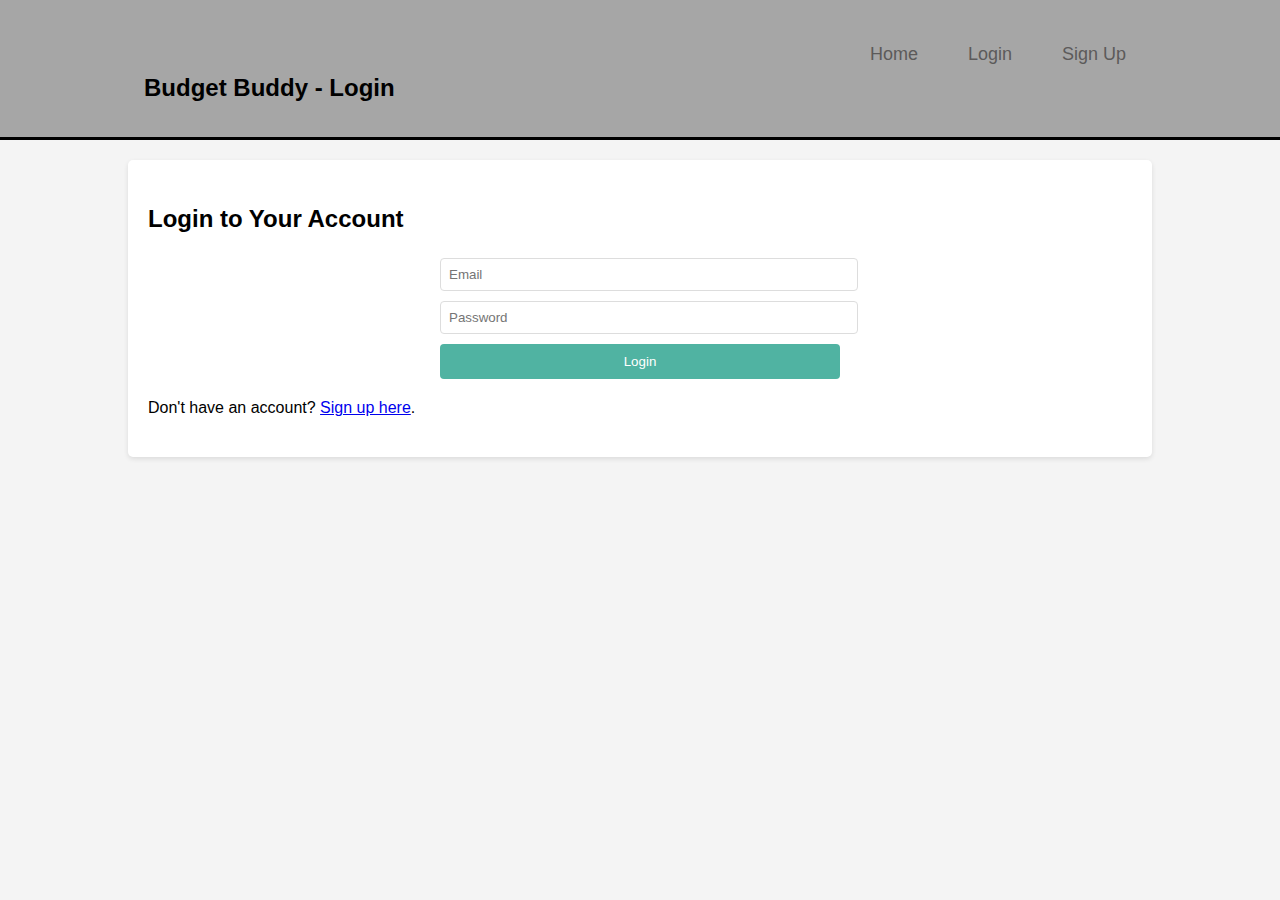
<file: login.html>
<!DOCTYPE html>
<html lang="en">
<head>
    <meta charset="UTF-8">
    <meta name="viewport" content="width=device-width, initial-scale=1.0">
    <title>Login - Budget Buddy</title>
    <link rel="stylesheet" href="styles.css">
</head>
<body>
    <header>
        <div class="container">
            <nav>
                <ul>
                    <li><a href="index.html">Home</a></li>
                    <li><a href="login.html">Login</a></li>
                    <li><a href="signup.html">Sign Up</a></li>
                </ul>
            </nav>
            <h1>Budget Buddy - Login</h1>
        </div>
    </header>

    <div class="container">
        <div class="main-content">
            <section class="section" id="login-form">
                <h2>Login to Your Account</h2>
                <form>
                    <input type="email" placeholder="Email" required>
                    <input type="password" placeholder="Password" required>
                    <button type="submit">Login</button>
                </form>
                <p>Don't have an account? <a href="signup.html">Sign up here</a>.</p>
            </section>
        </div>
    </div>
</body>
</html>
</file>
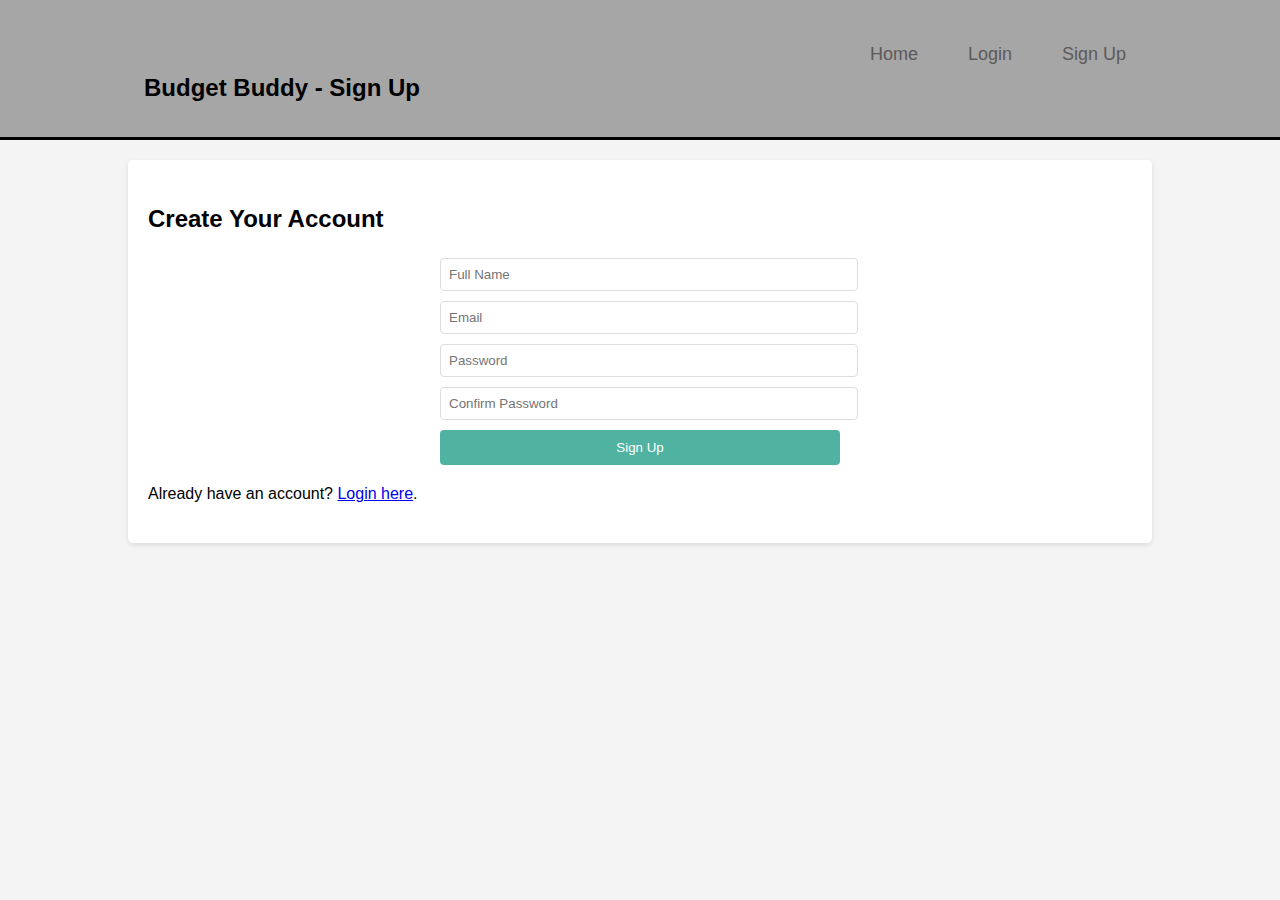
<file: signup.html>
<!DOCTYPE html>
<html lang="en">
<head>
    <meta charset="UTF-8">
    <meta name="viewport" content="width=device-width, initial-scale=1.0">
    <title>Sign Up - Budget Buddy</title>
    <link rel="stylesheet" href="styles.css">
</head>
<body>
    <header>
        <div class="container">
            <nav>
                <ul>
                    <li><a href="index.html">Home</a></li>
                    <li><a href="login.html">Login</a></li>
                    <li><a href="signup.html">Sign Up</a></li>
                </ul>
            </nav>
            <h1>Budget Buddy - Sign Up</h1>
        </div>
    </header>

    <div class="container">
        <div class="main-content">
            <section class="section" id="signup-form">
                <h2>Create Your Account</h2>
                <form>
                    <input type="text" placeholder="Full Name" required>
                    <input type="email" placeholder="Email" required>
                    <input type="password" placeholder="Password" required>
                    <input type="password" placeholder="Confirm Password" required>
                    <button type="submit">Sign Up</button>
                </form>
                <p>Already have an account? <a href="login.html">Login here</a>.</p>
            </section>
        </div>
    </div>
</body>
</html>
</file>
<file: styles.css>
body {
    font-family: Arial, sans-serif;
    line-height: 1.6;
    margin: 0;
    padding: 0;
    background-color: #f4f4f4;
}

.container {
    width: 80%;
    margin: auto;
    overflow: hidden;
    padding: 20px;
}

/* Header and Navbar */
header {
    background: #a6a6a6;
    color: black;
    display: flex;
    flex-direction: column; 
    align-items: flex-start;
    padding: 10px 20px;
    min-height: 70px;
    border-bottom: black 3px solid;
    position: relative;
}

header h1 {
    margin: 0;
    font-size: 24px;
    text-align: left;
    padding-left: 0;
}

/* Navbar Styles */
nav {
    display: flex;
    justify-content: flex-end;
    width: 100%;
    margin-top: 10px; 
}

nav ul {
    list-style: none;
    padding: 0;
    margin: 0;
    display: flex;
    gap: 30px;
}

nav ul li {
    margin: 0;
}

nav ul li a {
    color: rgb(92, 90, 90);
    text-decoration: none;
    font-size: 18px;
    padding: 10px;
    transition: background-color 0.3s ease;
}

nav ul li a:hover {
    text-decoration: underline;
    background-color: #3a8279;
    border-radius: 4px;
}

/* Form Section Styles */
.section {
    background: #fff;
    margin-bottom: 20px;
    padding: 20px;
    box-sizing: border-box;
    border-radius: 5px;
    box-shadow: 0 2px 5px rgba(0,0,0,0.1);
}

form {
    display: flex;
    flex-direction: column;
}

input, select {
    margin-bottom: 10px;
    padding: 8px;
    border: 1px solid #ddd;
    border-radius: 4px;
}

button {
    background-color: #50b3a2;
    color: white;
    border: none;
    padding: 10px;
    cursor: pointer;
    border-radius: 4px;
}

button:hover {
    background-color: #3a8279;
}

/* Login and Signup Forms */
form {
    max-width: 400px;
    margin: 0 auto;
}

form input, form button {
    width: 100%;
}

form p {
    text-align: center;
}

form a {
    color: #50b3a2;
    text-decoration: none;
}

form a:hover {
    text-decoration: underline;
}

/* Recommendations Section */
#recommendations {
    background-color: #e8f5e9;
    border-left: 5px solid #4caf50;
    padding: 10px;
    margin-top: 20px;
}

/* Responsive Styles */
@media (max-width: 1024px) {
    header {
        align-items: flex-start; 
    }

    nav ul {
        justify-content: flex-start; 
    }
}

@media (max-width: 768px) {
    header h1 {
        font-size: 20px;
    }

    nav ul {
        flex-direction: column; 
        align-items: flex-start;
        gap: 10px;
    }

    nav ul li a {
        font-size: 16px;
        padding: 8px;
    }
}
</file>
